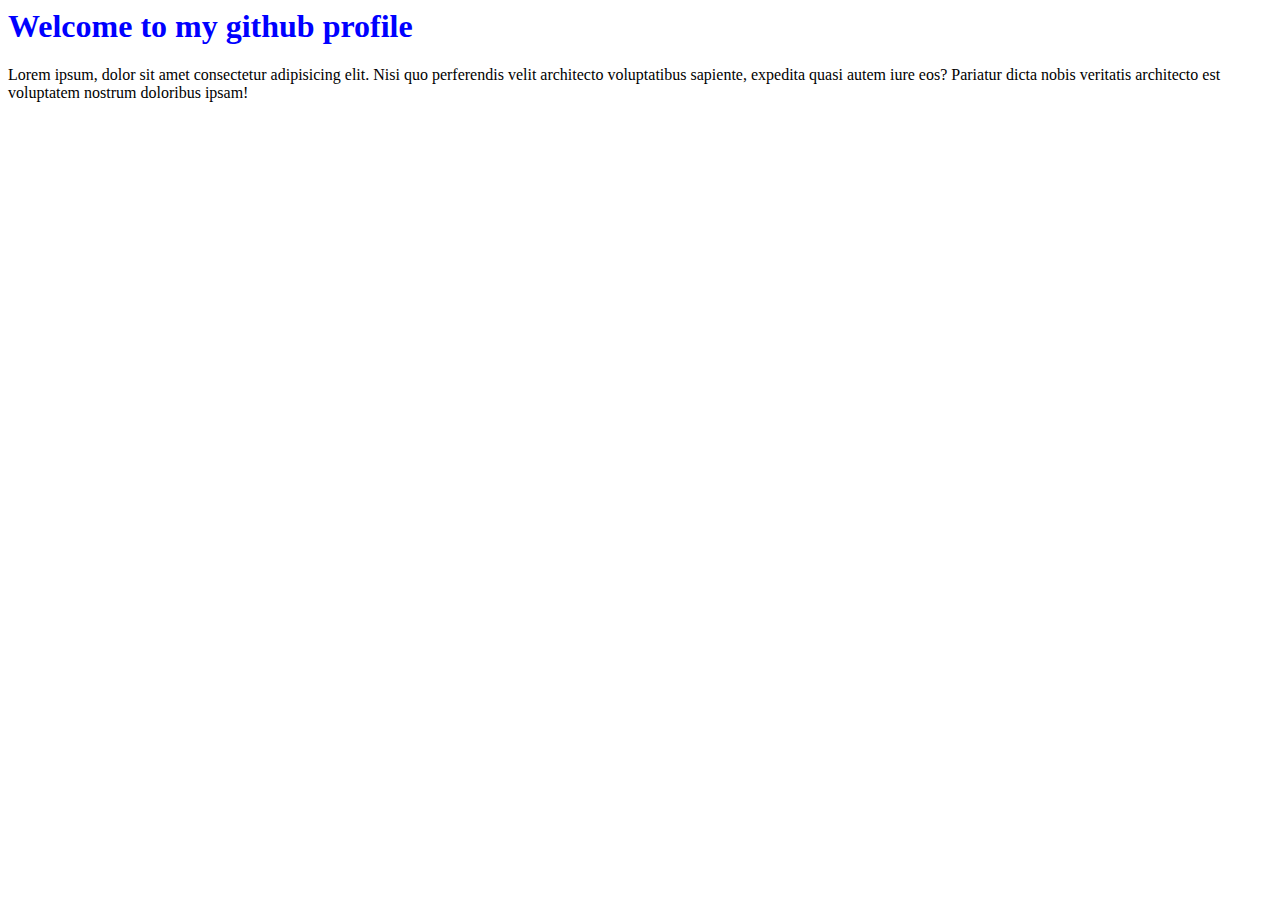
<file: index.html>
<html lang="en">
<head>
    <meta charset="UTF-8">
    <meta name="viewport" content="width=device-width, initial-scale=1.0">
    <title>Document</title>
</head>
<body>
    <h1 style="color: blue;">Welcome to my github profile</h1>
    <p>Lorem ipsum, dolor sit amet consectetur adipisicing elit. Nisi quo perferendis velit architecto voluptatibus sapiente, expedita quasi autem iure eos? Pariatur dicta nobis veritatis architecto est voluptatem nostrum doloribus ipsam!</p>
</body>
</html>
</file>
